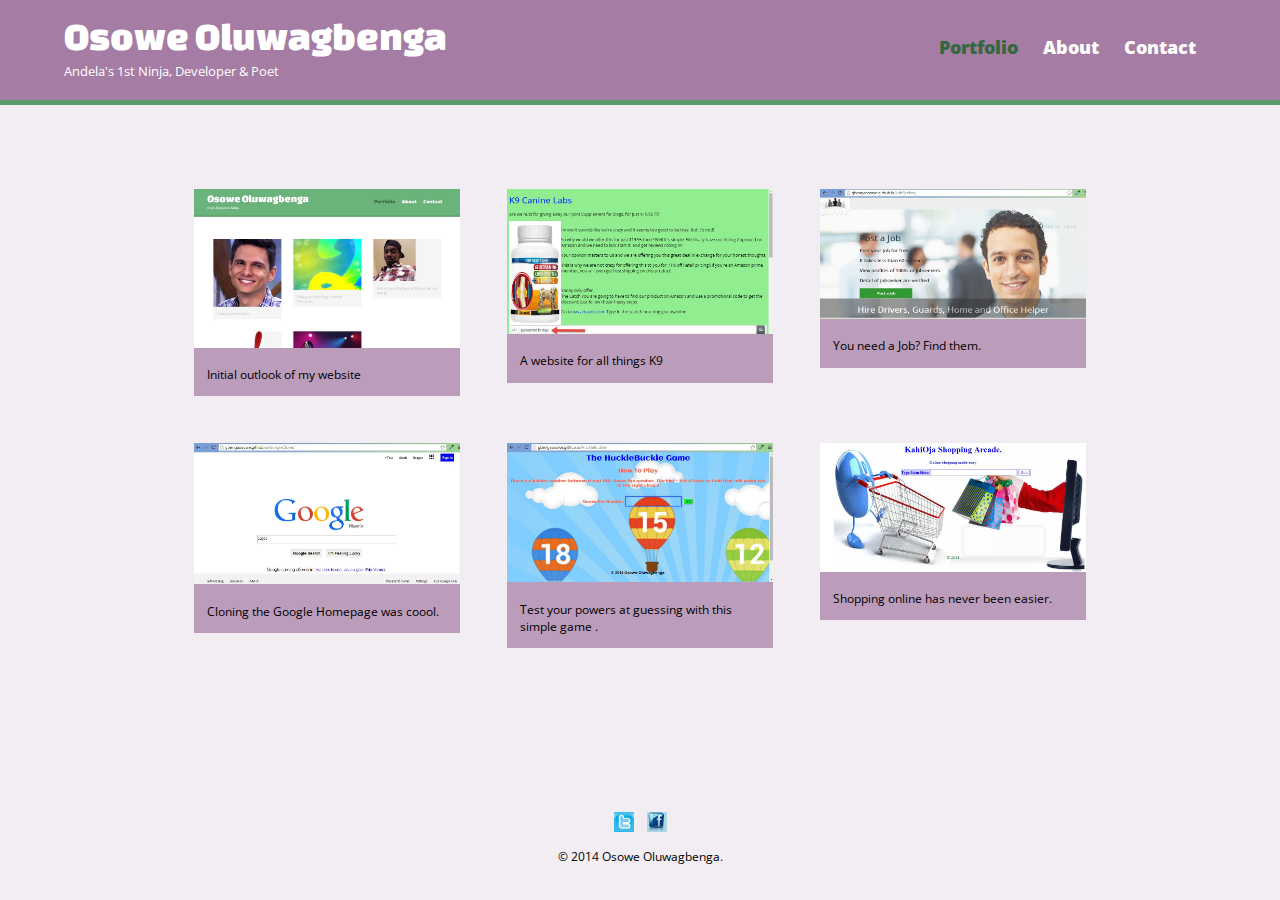
<file: index.html>
<!DOCTYPE html>
<html>
  <head>
    <meta charset="utf-8">
    <title>Osowe Oluwagbenga | Developer-Ninja-Poet</title>
    <link rel="stylesheet" href="css/normalize.css">
    <link href='http://fonts.googleapis.com/css?family=Changa+One|Open+Sans:400italic,700italic,400,700,800' rel='stylesheet' type='text/css'>
    <link rel="stylesheet" href="css/main.css">
    <link rel="stylesheet" href="css/responsive.css">
    <meta name="viewport" content="width=device-width, initial-scale=1.0">
  </head>
  <body>
    <header>
      <a href="index.html" id="logo">
        <h1>Osowe Oluwagbenga</h1>
        <h2>Andela's 1st Ninja, Developer & Poet</h2>
      </a>
      <nav>
        <ul>
          <li><a href="index.html" class="selected">Portfolio</a></li>
          <li><a href="about.html">About</a></li>
          <li><a href="contact.html">Contact</a></li>
        </ul>
      </nav>
    </header>
    <div id="wrapper">
      <section>
        <ul id="gallery">
          <li>
            <a href="http://gbengaomolayo.com/index.html">
              <img src="img/webpage.jpg" alt="">
              <p>Initial outlook of my website</p>
            </a>
          </li>
          <li>
            <a href="http://gbengaosowe.github.io/K9CareLabs/">
              <img src="img/canine.jpg" alt="">
              <p>A website for all things K9</p>
            </a>
          </li>
          <li>
            <a href="http://gbengaosowe.github.io/JobSeeker/">
              <img src="img/jobseeker.jpg" alt="">
              <p>You need a Job? Find them.</p>
            </a>
          </li>
          <li>
            <a href="http://gbengaosowe.github.io/GoogleClone/">
              <img src="img/googlepage.jpg" alt="">
              <p>Cloning the Google Homepage was coool.</p>
            </a>
          </li>
          <li>
            <a href="http://gbengaosowe.github.io/HuckleBuckle/">
              <img src="img/hucklebuckle.jpg" alt="">
              <p>Test your powers at guessing with this simple game .</p>
            </a>
          </li>
		  <li>
            <a href="http://gbengaosowe.github.io/KahiOja/">
              <img src="img/shopper.jpg" alt="">
              <p>Shopping online has never been easier.</p>
            </a>
         </li>
        </ul>
      </section>
      <footer>
        <a href="http://twitter.com/gbengaosowe"><img src="img/twitter-icon.png" alt="Twitter Logo" class="social-icon"></a>
        <a href="http://facebook.com/osowe.omolayo"><img src="img/facebook-icon.png" alt="Facebook Logo" class="social-icon"></a>
        <p>&copy; 2014 Osowe Oluwagbenga.</p>
      </footer>
    </div>
  </body>
</html>
</file>
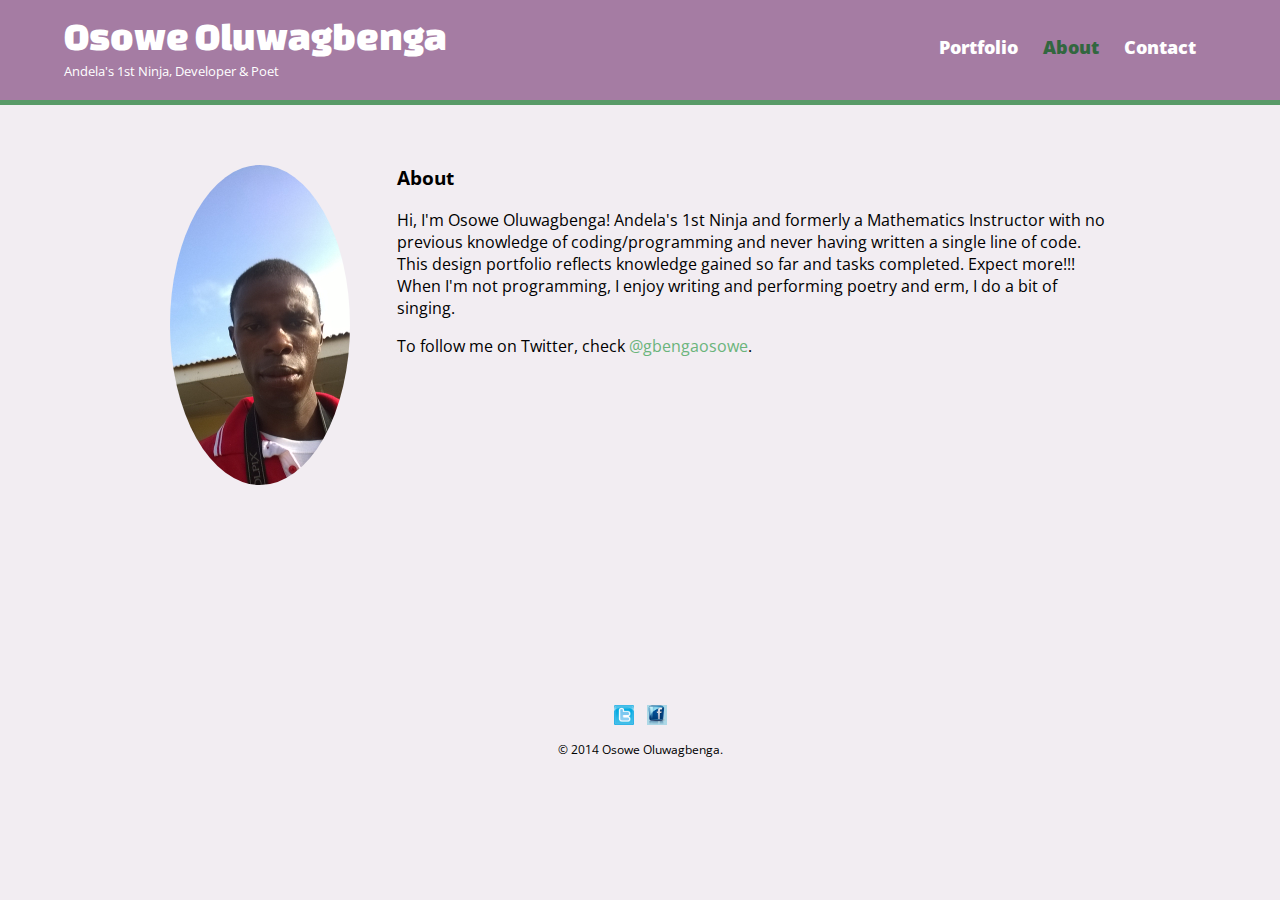
<file: about.html>
<!DOCTYPE html>
<html>
  <head>
    <meta charset="utf-8">
    <title>Osowe Oluwagbenga | Developer-Ninja-Poet</title>
    <link rel="stylesheet" href="css/normalize.css">
    <link href='http://fonts.googleapis.com/css?family=Changa+One|Open+Sans:400italic,700italic,400,700,800' rel='stylesheet' type='text/css'>
    <link rel="stylesheet" href="css/main.css">
    <link rel="stylesheet" href="css/responsive.css">
    <meta name="viewport" content="width=device-width, initial-scale=1.0">
  </head>
  <body>
    <header>
      <a href="index.html" id="logo">
        <h1>Osowe Oluwagbenga</h1>
        <h2>Andela's 1st Ninja, Developer & Poet</h2>
      </a>
      <nav>
        <ul>
          <li><a href="index.html">Portfolio</a></li>
          <li><a href="about.html" class="selected">About</a></li>
          <li><a href="contact.html">Contact</a></li>
        </ul>
      </nav>
    </header>
    <div id="wrapper">
      <section>
        <img src="img/gbenga.jpg" alt="Photograph of Osowe Oluwagbenga" class="profile-photo">
        <h3>About</h3>
        <p>Hi, I'm Osowe Oluwagbenga! Andela's 1st Ninja and formerly a Mathematics Instructor with no previous knowledge of coding/programming and never having written a single line of code. This design portfolio reflects knowledge gained so far and tasks completed. Expect more!!!</br> When I'm not programming, I enjoy writing and performing poetry and erm, I do a bit of singing.</p>
        <p>To follow me on Twitter, check <a href="http://twitter.com/gbengaosowe">@gbengaosowe</a>.</p>
      </section>
      <footer>
        <a href="http://twitter.com/gbengaosowe"><img src="img/twitter-icon.png" alt="Twitter Logo" class="social-icon"></a>
        <a href="http://facebook.com/osowe.omolayo"><img src="img/facebook-icon.png" alt="Facebook Logo" class="social-icon"></a>
        <p>&copy; 2014 Osowe Oluwagbenga.</p>
      </footer>
    </div>
  </body>
</html>
</file>
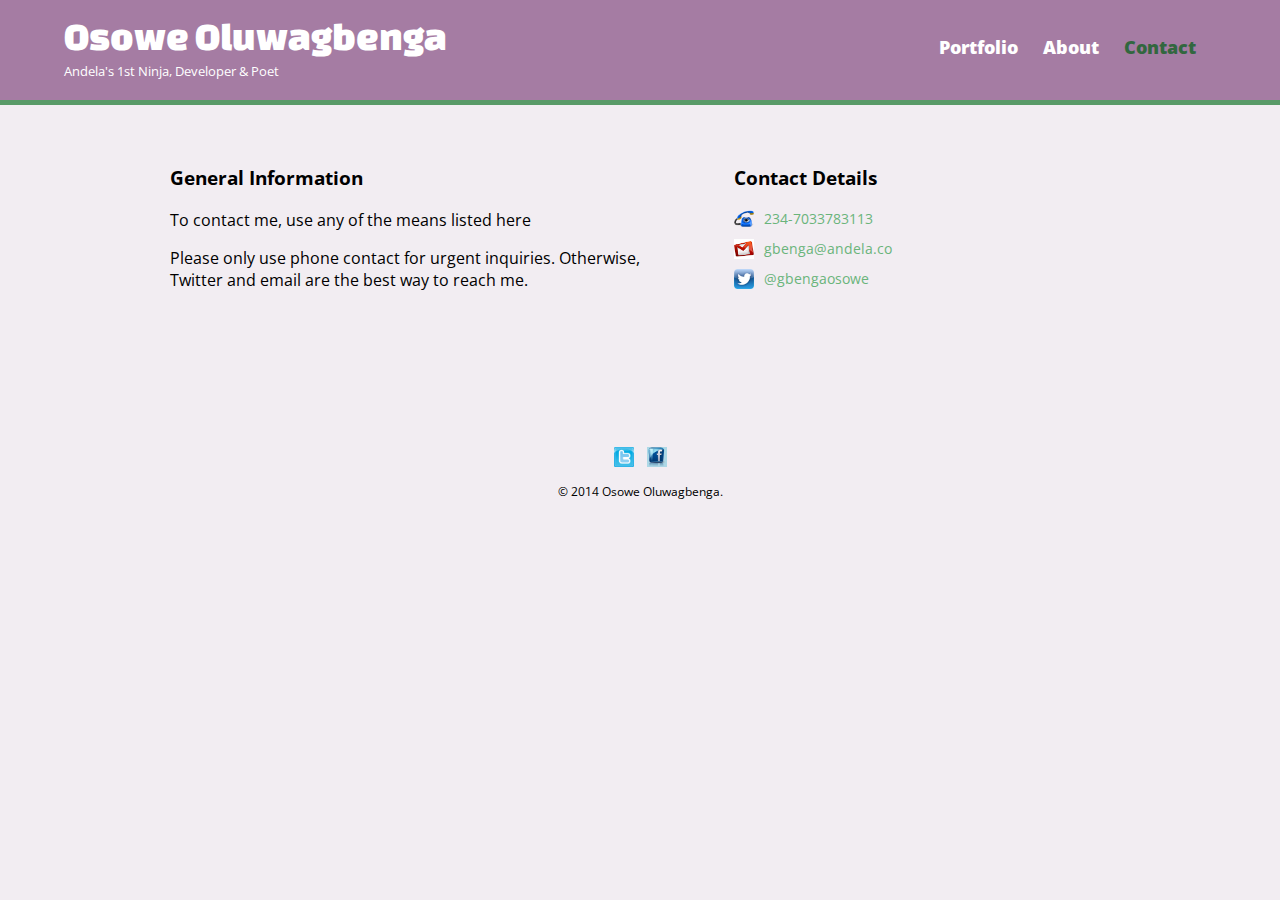
<file: contact.html>
<!DOCTYPE html>
<html>
  <head>
    <meta charset="utf-8">
    <title>Osowe Oluwagbenga | Developer-Ninja-Poet</title>
    <link rel="stylesheet" href="css/normalize.css">
    <link href='http://fonts.googleapis.com/css?family=Changa+One|Open+Sans:400italic,700italic,400,700,800' rel='stylesheet' type='text/css'>
    <link rel="stylesheet" href="css/main.css">
    <link rel="stylesheet" href="css/responsive.css">
    <meta name="viewport" content="width=device-width, initial-scale=1.0">
  </head>
  <body>
    <header>
      <a href="index.html" id="logo">
        <h1>Osowe Oluwagbenga</h1>
        <h2>Andela's 1st Ninja, Developer & Poet</h2>
      </a>
      <nav>
        <ul>
          <li><a href="index.html">Portfolio</a></li>
          <li><a href="about.html">About</a></li>
          <li><a href="contact.html" class="selected">Contact</a></li>
        </ul>
      </nav>
    </header>
    <div id="wrapper">
      <section id="primary">
        <h3>General Information</h3>
		<p>To contact me, use any of the means listed here </p>
        <p>Please only use phone contact for urgent inquiries. Otherwise, Twitter and email are the best way to reach me.</p>
      </section>
      <section id="secondary">
        <h3>Contact Details</h3>
        <ul class="contact-info">
          <li class="phone"><a href="tel:234-7033783113">234-7033783113</a></li>
          <li class="mail"><a href="mailto:gbenga@andela.co">gbenga@andela.co</a></li>
          <li class="twitter"><a href="http://twitter.com/intent/tweet?screen_name=gbengaosowe">@gbengaosowe</a></li>
        </ul>
      </section>
      <footer>
        <a href="http://twitter.com/gbengaosowe"><img src="img/twitter-icon.png" alt="Twitter Logo" class="social-icon"></a>
        <a href="http://facebook.com/osowe.omolayo"><img src="img/facebook-icon.png" alt="Facebook Logo" class="social-icon"></a>
        <p>&copy; 2014 Osowe Oluwagbenga.</p>
      </footer>
    </div>
  </body>
</html>
</file>
<file: css/main.css>
/**********************************
GENERAL
***********************************/

body {
  font-family: 'Open Sans', sans-serif;
}

#wrapper {
  max-width: 940px;
  margin: 0 auto;
  padding: 0 5%;
}

a {
  text-decoration: none;
}

img {
  max-width: 100%;
}

h3 {
  margin: 0 0 1em 0;
}



/**********************************
HEADING
***********************************/

header {
  float: left;
  margin: 0 0 30px 0;
  padding: 5px 0 0 0;
  width: 100%;
}

#logo {
  text-align: center;
  margin: 0;
}

h1 {
  font-family: 'Changa One', sans-serif;
  margin: 15px 0;
  font-size: 1.75em;
  font-weight: normal;
  line-height: 0.8em;
}

h2 {
  font-size: 0.75em;
  margin: -5px 0 0;
  font-weight: normal;
}



/**********************************
NAVIGATION
***********************************/

nav {
  text-align: center;
  padding: 10px 0;
  margin: 20px 0 0;
}

nav ul {
  list-style: none;
  margin: 0 10px;
  padding: 0;
}

nav li {
  display: inline-block;
}

nav a {
  font-weight: 800;
  padding: 15px 10px;
}



/**********************************
FOOTER
***********************************/

footer {
  font-size: 0.75em;
  text-align: center;
  clear: both;
  padding-top: 140px;
  color: #ccc;
}

.social-icon {
  width: 20px;
  height: 20px;
  margin: 0 5px;
  background-color: lightblue;
}





/**********************************
PAGE: PORTFOLIO
***********************************/
body {
	background-color: rgba(132,76,130,0.1);
}

#gallery {
  margin: 0;
  padding: 0;
  list-style: none;
}

#gallery li {
  float: left;
  width: 45%;
  margin: 2.5%;
  background-color: rgba(132,76,130,0.5);
  color: #bdc3c7;
}

#gallery li a p {
  margin: 0;
  padding: 5%;
  font-size: 0.75em;
  color: #000;
}
  
  footer {
	color: #000;
  }



/**********************************
PAGE: ABOUT
***********************************/

.profile-photo {
  display: block;
  max-width: 180px;
  margin: 0 auto 30px;
  border-radius: 100%;
}



/**********************************
PAGE: CONTACT
***********************************/

.contact-info {
  padding: 0;
  margin: 0;
  font-size: 0.9em;
}
.contact-info li{
  list-style-type: none;
}


.contact-info a {
  display: block;
  min-height: 20px;
  background-repeat: no-repeat;
  background-size: 20px 20px;
  padding: 0 0 0 30px;
  margin: 0 0 10px;
}

.contact-info li.phone a {
  background-image: url('../img/phone-icon.png');
}

.contact-info li.mail a {
  background-image: url('../img/email-icon.png');
}

.contact-info li.twitter a {
  background-image: url('../img/twitter-logo.png');
}



/**********************************
COLORS
***********************************/

/* site body */

/* green header */
header {
  background: rgba(132,76,130,0.7);
  border-color: rgb(132,76,130);
}

/* nav background on mobile */
nav {
  background: #599a68;
}

/* logo text */
h1, h2 {
  color: #fff;
}

/* links */
a {
  color: #6ab47b;
}

/* nav link */
nav a, nav a:visited {
  color: #fff;
}

/* selected nav link */
nav a.selected, nav a:hover {
  color: #32673f;
}
</file>
<file: css/responsive.css>
@media screen and (min-width: 480px) {
  
  /**********************************
  TWO COLUMN LAYOUT
  ***********************************/
  
  #primary {
    width: 50%;
    float: left;
  }
  
  #secondary {
    width: 40%;
    float: right;
  }
  

  
  /**********************************
  PAGE: PORTFOLIO
  ***********************************/
  
  #gallery li {
    width: 28.3333%;
  }
  
  #gallery li:nth-child(4n) {
    clear: left;
  }
  
  /**********************************
  PAGE: ABOUT
  ***********************************/
  
  .profile-photo {
    float: left;
    margin: 0 5% 80px 0;
  }
  
}

@media screen and (min-width: 660px) {

  /**********************************
  HEADER
  ***********************************/

  nav {
    background: none;
    float: right;
    font-size: 1.125em;
    margin-right: 5%;
    text-align: right;
    width: 45%;
  }
  
  #logo {
    float: left;
    margin-left: 5%;
    text-align: left;
    width: 45%;
  }
  
  h1 {
    font-size: 2.5em;
  }
  
  h2 {
    font-size: 0.825em;
    margin-bottom: 20px;
  }
  
  header {
    border-bottom: 5px solid #599a68;
    margin-bottom: 60px;
  }

  
}
</file>
